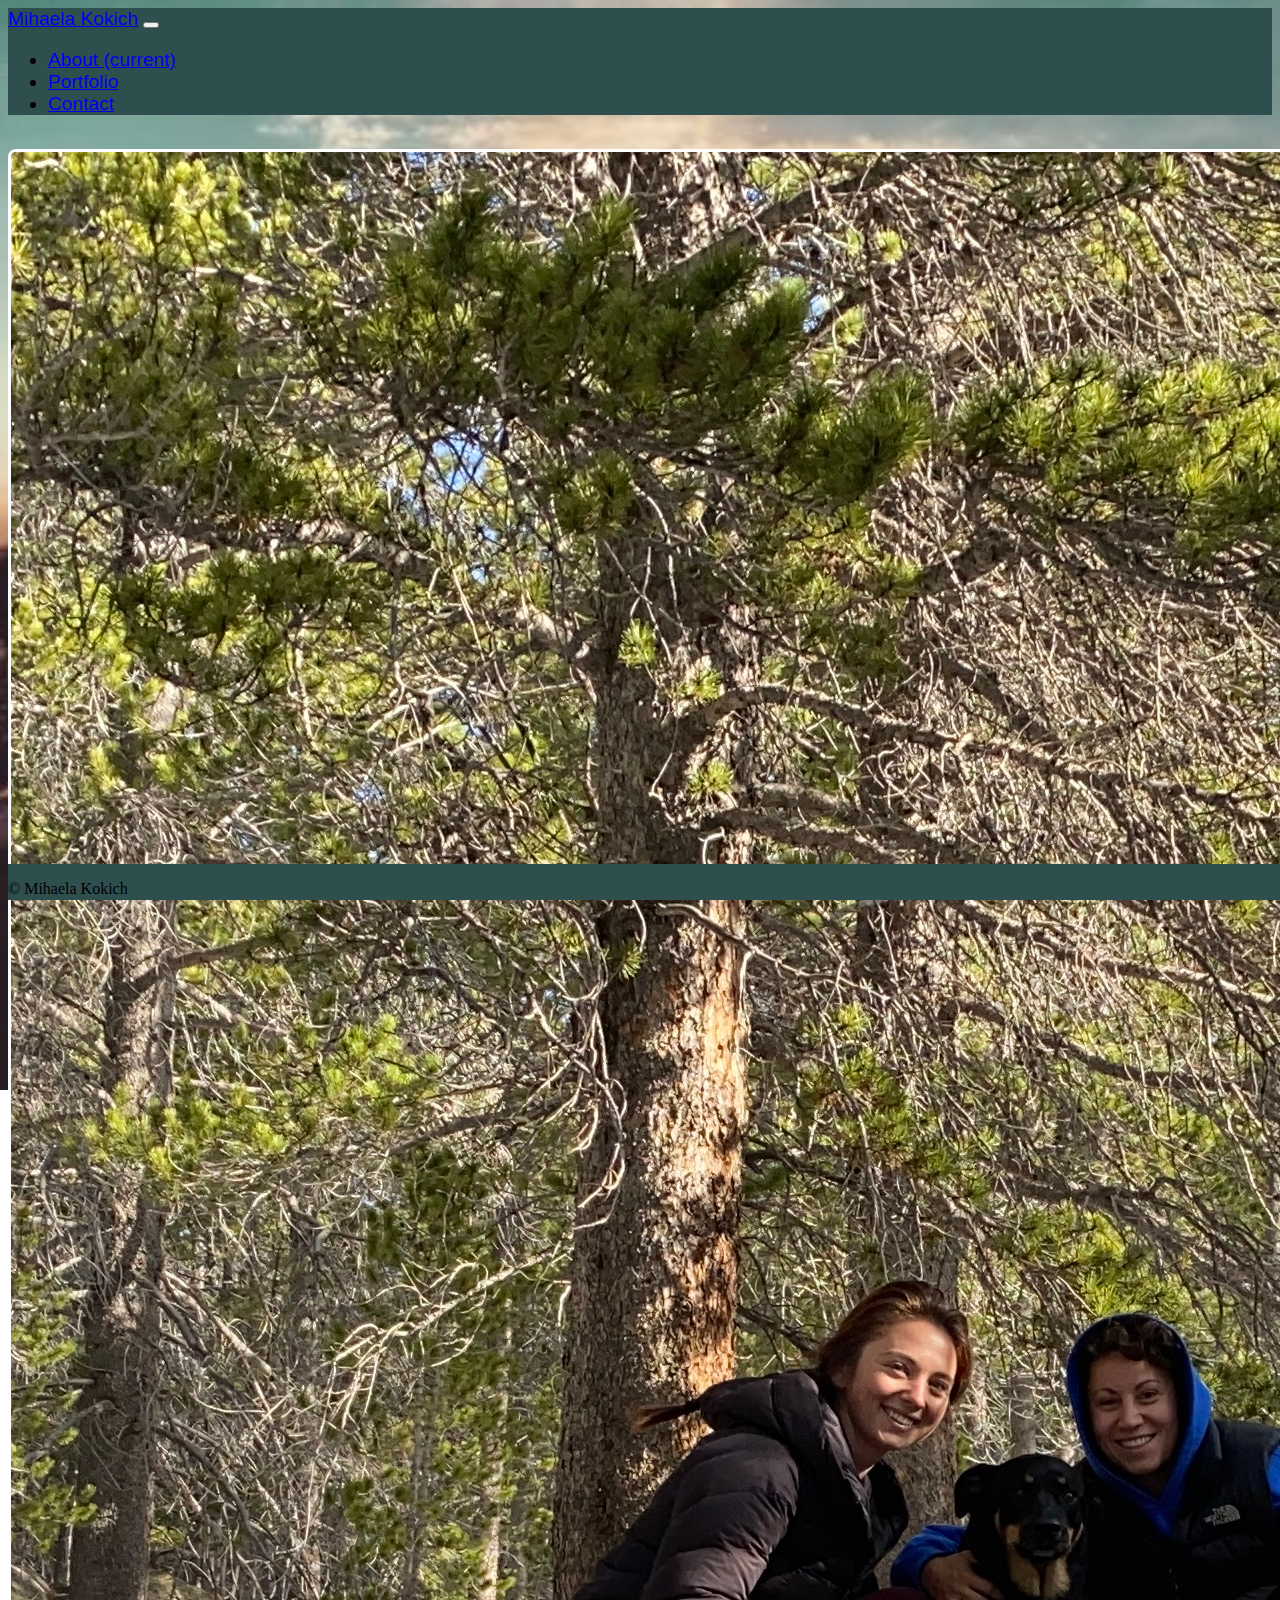
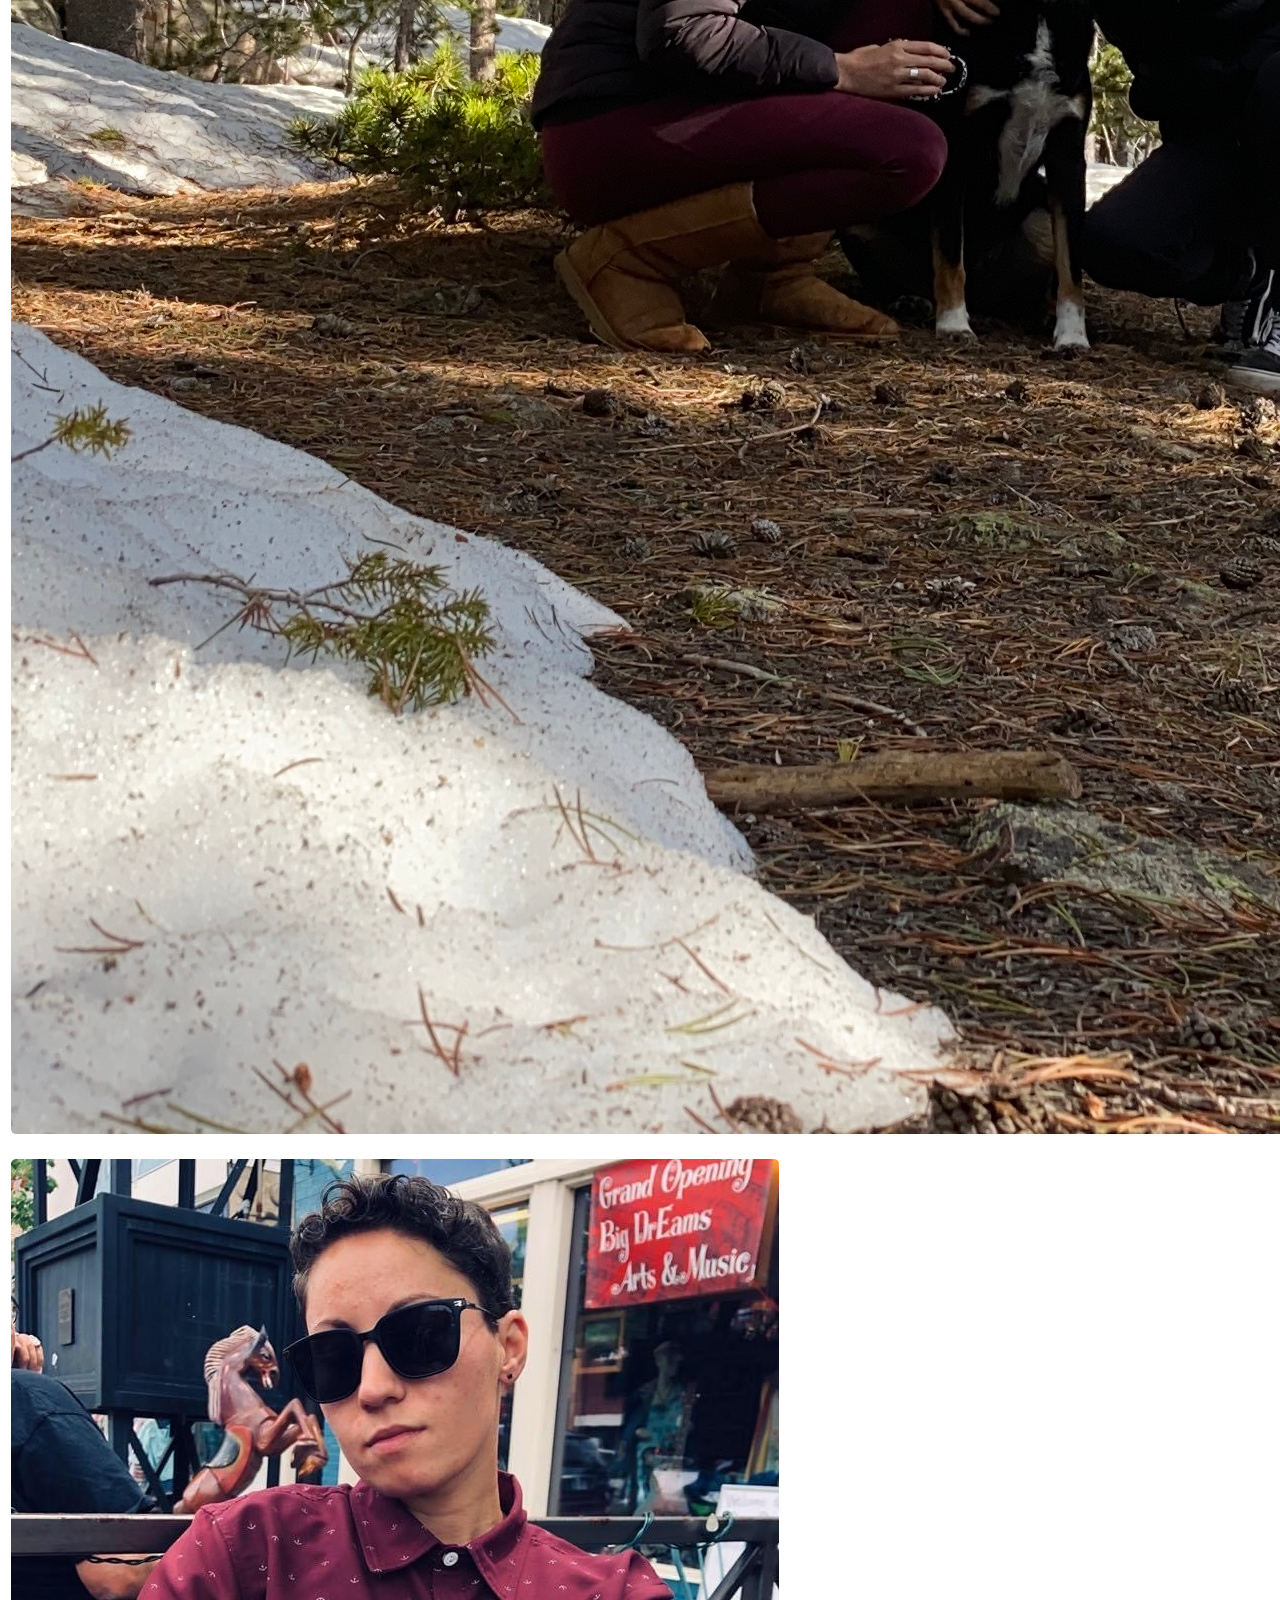
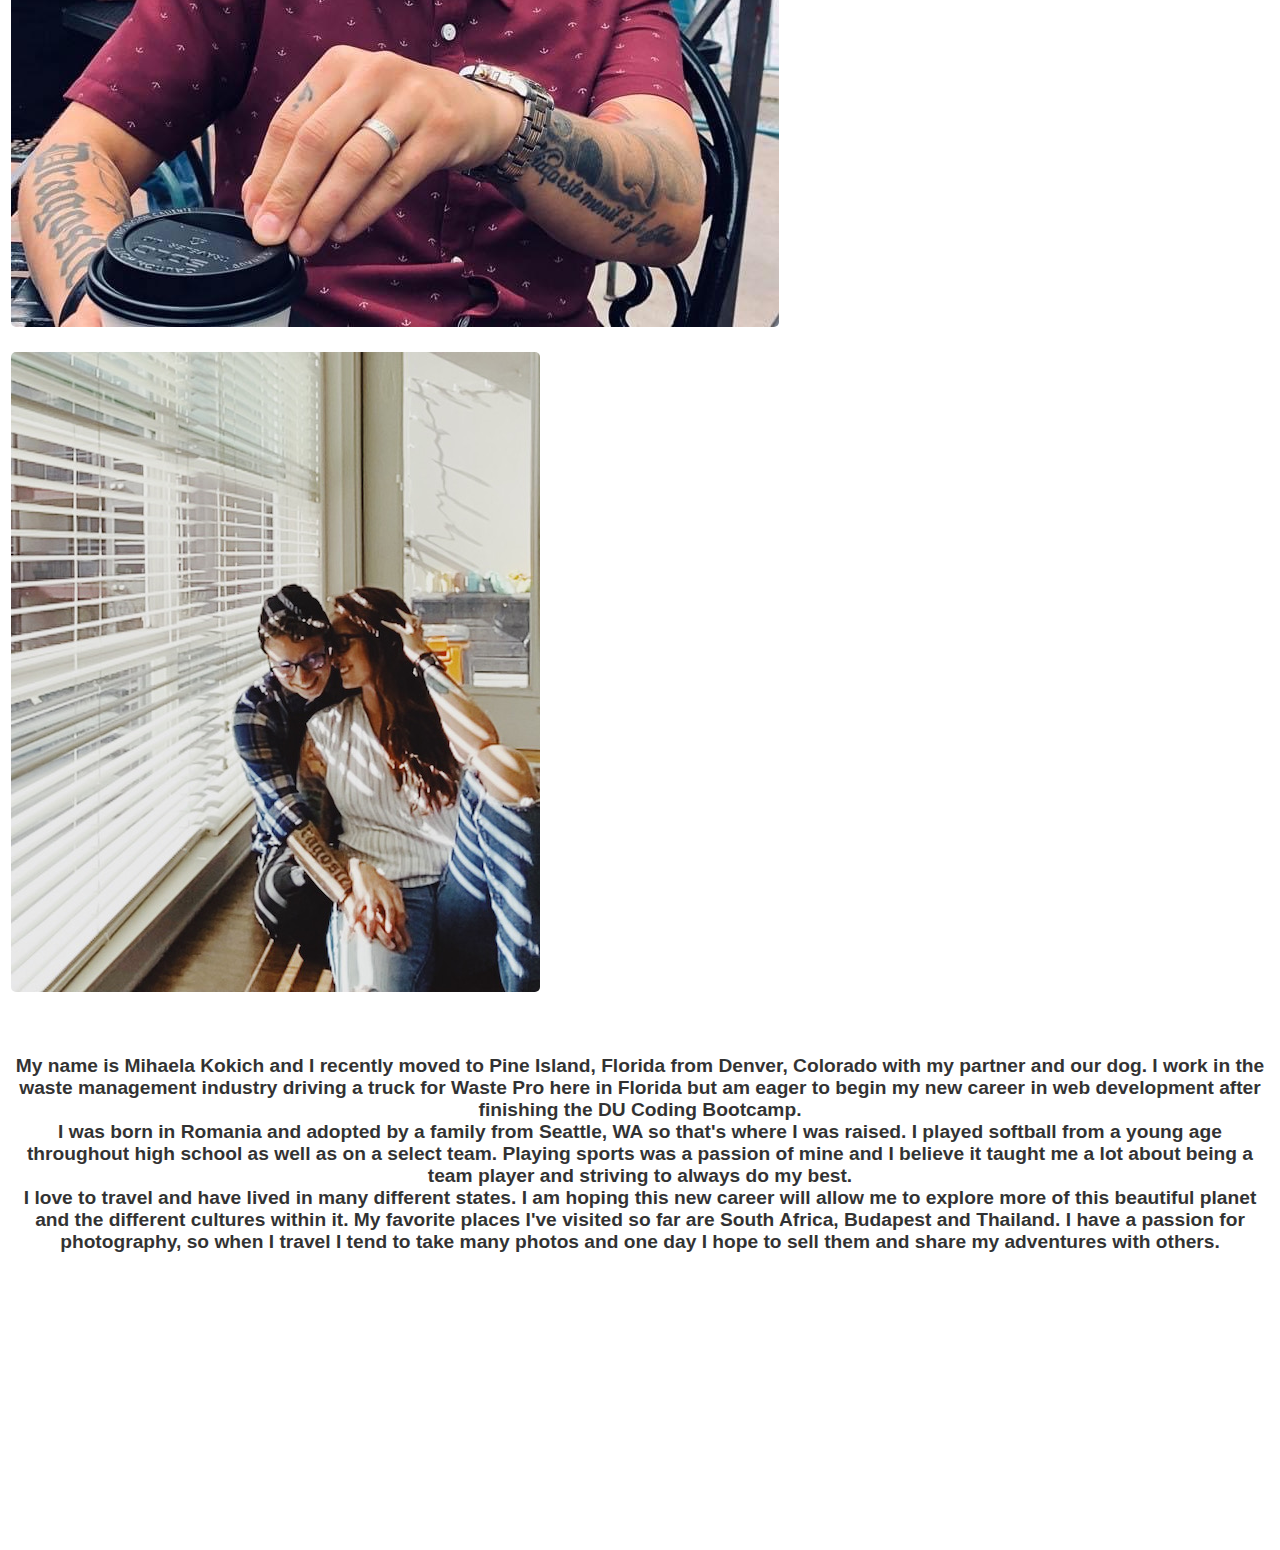
<file: index.html>
<!doctype html>
<html lang="en">

<head>

  <meta charset="utf-8">
  <meta name="viewport" content="width=device-width, initial-scale=1, shrink-to-fit=no">


  <link rel="stylesheet" href="https://cdn.jsdelivr.net/npm/bootstrap@4.5.3/dist/css/bootstrap.min.css"
    integrity="sha384-TX8t27EcRE3e/ihU7zmQxVncDAy5uIKz4rEkgIXeMed4M0jlfIDPvg6uqKI2xXr2" crossorigin="anonymous">
  <link rel="stylesheet" href="./Assets/style.css">
  <title>Mihaela Kokich</title>
</head>

<body>
  <nav class="navbar navbar-expand-lg navbar-light">
    <a class="navbar-brand" href="#">Mihaela Kokich</a>
    <button class="navbar-toggler" type="button" data-toggle="collapse" data-target="#navbarNav"
      aria-controls="navbarNav" aria-expanded="false" aria-label="Toggle navigation">
      <span class="navbar-toggler-icon"></span>
    </button>
    <div class="collapse navbar-collapse" id="navbarNav">
      <ul class="navbar-nav">
        <li class="nav-item active">
          <a class="nav-link" href="./index.html">About <span class="sr-only">(current)</span></a>
        </li>
        <li class="nav-item">
          <a class="nav-link" href="./portfolio.html">Portfolio</a>
        </li>
        <li class="nav-item">
          <a class="nav-link" href="./contact.html">Contact</a>
        </li>
      </ul>
    </div>
  </nav>
  <div class="container">
    <div class="row">
      <div class="col-sm-12 col-lg-4">
        <img class="img-fluid p-5" src="./Assets/IMG_7312.jpg" alt="photo of me">

      </div>
      <div class="col-sm-12 col-lg-4">
        <img class="img-fluid p-5" src="./Assets/IMG_9258.jpeg" alt="tara and I">

      </div>
      <div class="col-sm-12 col-lg-4">
        <img class="img-fluid p-5" src="./Assets/IMG_7238.JPG" alt="engagementphoto">
      </div>
    </div>
    <br>
    <br>

    <div class="row">
      <div class="col-lg-3"></div>
      <div class="col-lg-6">
        <p class="content">
          My name is Mihaela Kokich and I recently moved to Pine Island, Florida from Denver, Colorado with my partner and our dog. I work in the waste management industry driving a truck for Waste Pro here in Florida but am eager to begin my new career in web development after finishing the DU Coding Bootcamp.
          <br>
          I was born in Romania and adopted by a family from Seattle, WA so that's where I was raised. I played softball from a young age throughout high school as well as on a select team. Playing sports was a passion of mine and I believe it taught me a lot about being a team player and striving to always do my best. 
          <br>
          I love to travel and have lived in many different states. I am hoping this new career will allow me to explore more of this beautiful planet and the different cultures within it. My favorite places I've visited so far are South Africa, Budapest and Thailand. I have a passion for photography, so when I travel I tend to take many photos and one day I hope to sell them and share my adventures with others. </p>
      </div>

      <div class="col-lg-3"></div>

    </div>
  </div>
  



<div class="push"></div>

<footer class="text-black text-center footer">
  <p>&copy; Mihaela Kokich</p>
</footer>


  <script src="https://code.jquery.com/jquery-3.5.1.slim.min.js"
    integrity="sha384-DfXdz2htPH0lsSSs5nCTpuj/zy4C+OGpamoFVy38MVBnE+IbbVYUew+OrCXaRkfj"
    crossorigin="anonymous"></script>
  <script src="https://cdn.jsdelivr.net/npm/bootstrap@4.5.3/dist/js/bootstrap.bundle.min.js"
    integrity="sha384-ho+j7jyWK8fNQe+A12Hb8AhRq26LrZ/JpcUGGOn+Y7RsweNrtN/tE3MoK7ZeZDyx"
    crossorigin="anonymous"></script>


</body>

</html>
</file>
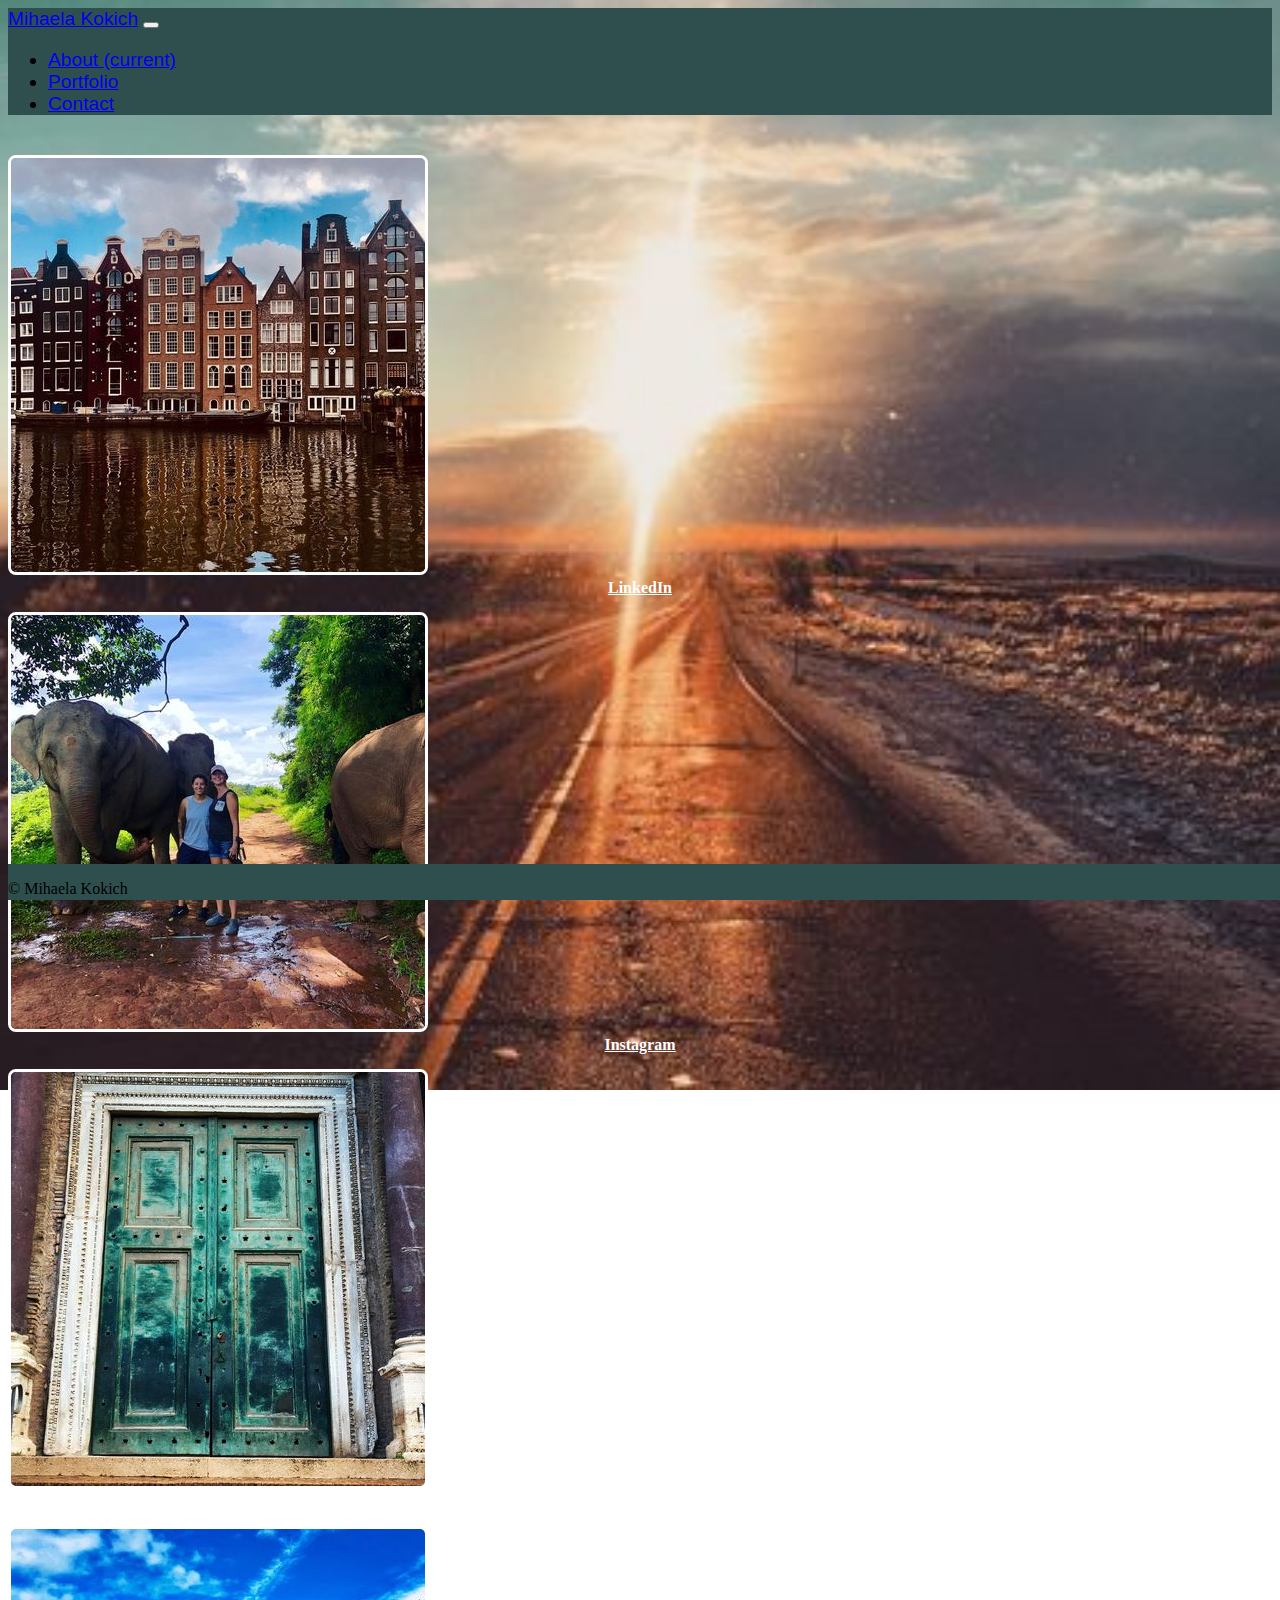
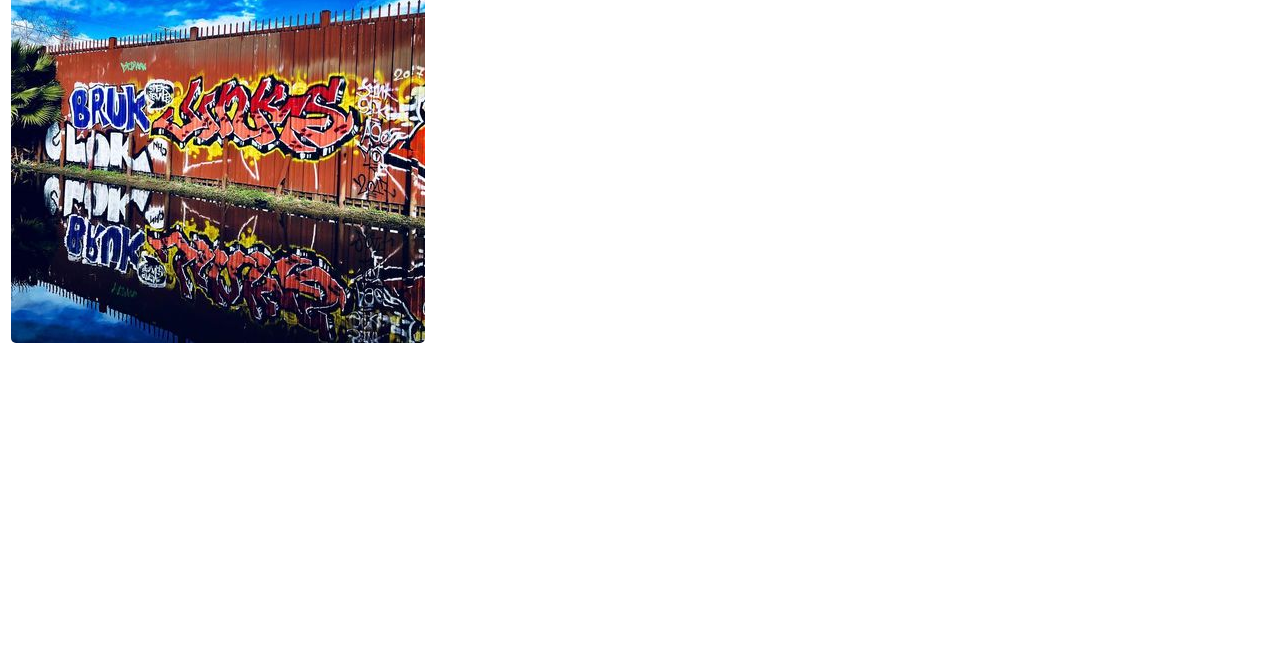
<file: portfolio.html>
<!DOCTYPE html>
<html lang="en">
<head>
    <meta charset="UTF-8">
    <meta name="viewport" content="width=device-width, initial-scale=1.0">
    <title>Mihaela Kokich</title>
    <link rel="stylesheet" href="https://cdn.jsdelivr.net/npm/bootstrap@4.5.3/dist/css/bootstrap.min.css"
    integrity="sha384-TX8t27EcRE3e/ihU7zmQxVncDAy5uIKz4rEkgIXeMed4M0jlfIDPvg6uqKI2xXr2" crossorigin="anonymous">
  <link rel="stylesheet" href="./Assets/style.css">
</head>
<body>
    <nav class="navbar navbar-expand-lg navbar-light">
        <a class="navbar-brand" href="#">Mihaela Kokich</a>
        <button class="navbar-toggler" type="button" data-toggle="collapse" data-target="#navbarNav"
          aria-controls="navbarNav" aria-expanded="false" aria-label="Toggle navigation">
          <span class="navbar-toggler-icon"></span>
        </button>
        <div class="collapse navbar-collapse" id="navbarNav">
          <ul class="navbar-nav">
            <li class="nav-item active">
              <a class="nav-link" href="./index.html">About <span class="sr-only">(current)</span></a>
            </li>
            <li class="nav-item">
              <a class="nav-link" href="./portfolio.html">Portfolio</a>
            </li>
            <li class="nav-item">
              <a class="nav-link" href="./contact.html">Contact</a>
            </li>
          </ul>
        </div>
      </nav>
      <div class="container maincontainer">
          <div class="row">
              <div class="col-md-12">
                  
              </div>
          </div>
              
          <div class="row">
            <div class="col-md-2"></div>
              <div class="col-md-4">
                  <img src="./Assets/67699014_10156220560936319_6702058580054376448_o-1.jpg" class="img-fluid m-1 p-1" alt="photo">
                  <a class="portlinks" target="_blank" rel="noopener noreferrer" href="https://www.linkedin.com/in/mihaela-kokich-918375200/">LinkedIn</a>
              
                  

              </div>
              <div class="col-md-4">
                <img src="./Assets/70168511_10156287933206319_5263191510228140032_o.jpg" class="img-fluid m-1 p-1" alt="photo">
                <a class="portlinks" target="_blank" rel="noopener noreferrer" href="https://www.instagram.com/mihaelaavk/">Instagram</a>
            </div>

          </div>
          <div class="row">
            <div class="col-md-2"></div>
            <div class="col-md-4">
                <img src="./Assets/26232601_10155029215766319_6226417662987623628_o.jpg" class="img-fluid m-1 p-1" alt="photo">
                <a class="portlinks" target="_blank" rel="noopener noreferrer" href="https://github.com/MKokich">Github</a>

            </div>
            <div class="col-md-4">
              <img src="./Assets/28515009_10155161211831319_8628403884959143237_o.jpg" class="img-fluid m-1 p-1" alt="photo">
              <a class="portlinks" target="_blank" rel="noopener noreferrer" href="https://www.facebook.com/mvoicila/">Facebook</a> 
          </div>

        </div>
        

      </div>
      
      <div class="push"></div>
    


    <footer class="text-black text-center footer">
        <p>&copy; Mihaela Kokich</p>
      </footer>
      
      
        <script src="https://code.jquery.com/jquery-3.5.1.slim.min.js"
          integrity="sha384-DfXdz2htPH0lsSSs5nCTpuj/zy4C+OGpamoFVy38MVBnE+IbbVYUew+OrCXaRkfj"
          crossorigin="anonymous"></script>
        <script src="https://cdn.jsdelivr.net/npm/bootstrap@4.5.3/dist/js/bootstrap.bundle.min.js"
          integrity="sha384-ho+j7jyWK8fNQe+A12Hb8AhRq26LrZ/JpcUGGOn+Y7RsweNrtN/tE3MoK7ZeZDyx"
          crossorigin="anonymous"></script>
</body>
</html>
</file>
<file: Assets/style.css>
.navbar {
    font-size: larger;
    font-family: 'Gill Sans', 'Gill Sans MT', Calibri, 'Trebuchet MS', sans-serif;
    background: darkslategrey;
    
}

a:hover {
    background: white;
    opacity: 0.8;
    
}

body {
    background-image: url(image.jpg);
    background-size: cover;
    background-repeat: no-repeat;
    background-attachment: fixed;;
    background-position: center;
 }


.img-fluid {
    border-style: solid;
    border-width: 3px;
    border-color: white;
    margin-top: 15px;
    border-radius: 8px;
}

.footer {
    width: 100%;
    height:4%;
    position: fixed;
    bottom:0;
    background: darkslategrey;
}

.portfooter {
    width: 100%;
    height: 4%;
    position: fixed;
    bottom: 0;
    background: darkslategrey;
}

.portlinks {
    text-align: center;
    color: white;
    font-weight: bold;
    display: block;

}

.maincontainer {
    margin-top: 2%;
}

.subheading {
    text-align:left;
    font-size: larger;
    
}

.content {
    font-size: larger;
    font-weight: bold;
    font-family: 'Gill Sans', 'Gill Sans MT', Calibri, 'Trebuchet MS', sans-serif;
    text-align: center;
    background-color: white;
    border-radius: 8px;
    opacity: .8;
}


.form {
    display: table;
    position: relative;
    font-weight: bold;
    width: 50%;
    margin-top: 40px;
    padding: 10px;
}

.btn {
    background-color: white;
    margin-top: 5px;
}

.push {
    height: 30vh;
}
</file>
